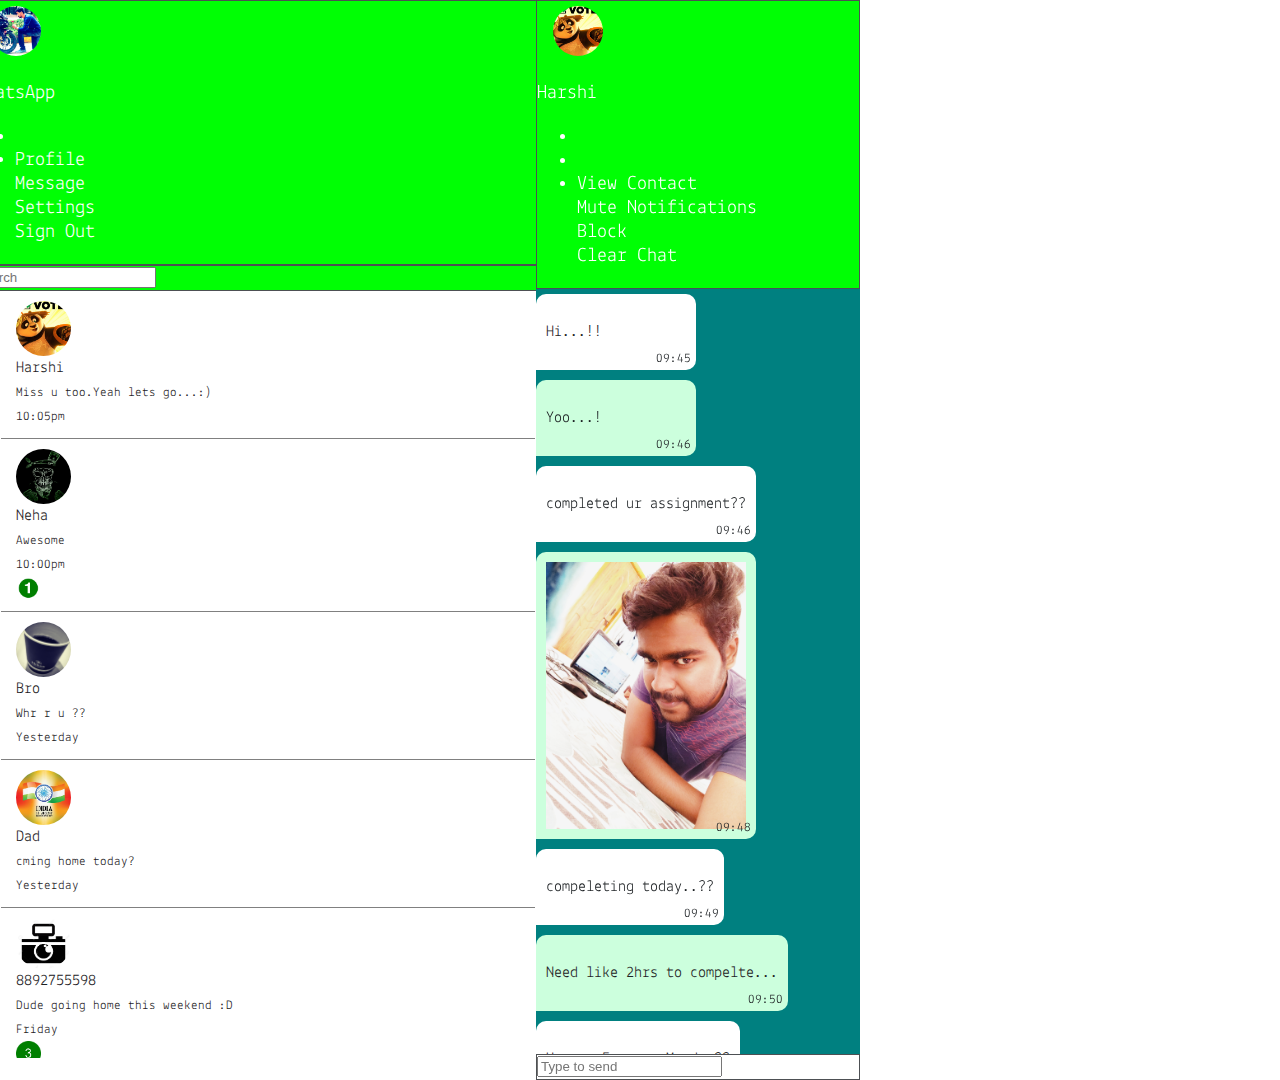
<file: index.html>
<!doctype html>
<html lang="en">
<head>

    <!-- Required meta tags -->
    <meta charset="utf-8">
    <meta name="viewport" content="width=device-width, initial-scale=1, shrink-to-fit=no">
    <!-- Googlefonts Tag -->
    <link href="https://fonts.googleapis.com/css?family=Lekton|Shadows+Into+Light" rel="stylesheet">
    <!-- Bootstrap CSS -->
    <link rel="stylesheet" href="https://stackpath.bootstrapcdn.com/bootstrap/4.1.3/css/bootstrap.min.css" integrity="sha384-MCw98/SFnGE8fJT3GXwEOngsV7Zt27NXFoaoApmYm81iuXoPkFOJwJ8ERdknLPMO" crossorigin="anonymous">
    <link rel="stylesheet" href="https://use.fontawesome.com/releases/v5.3.1/css/all.css" integrity="sha384-mzrmE5qonljUremFsqc01SB46JvROS7bZs3IO2EmfFsd15uHvIt+Y8vEf7N7fWAU" crossorigin="anonymous">
    <link rel="stylesheet" href="https://stackpath.bootstrapcdn.com/bootstrap/4.1.3/css/bootstrap.min.css" integrity="sha384-MCw98/SFnGE8fJT3GXwEOngsV7Zt27NXFoaoApmYm81iuXoPkFOJwJ8ERdknLPMO" crossorigin="anonymous">
	<title>Whatsapp Assignment</title>
	<link rel="stylesheet" type="text/css" href="index.css">
</head>
<body style="height: 100vh;" class>
	<div class="container-fluid" style="height: 100%;">
		<div class="row" style="height: 100%;">
			<div class="col-xs-12 col-md-5 left-body" style="height: 100%;">
				<div class="row" style="height: 100%;">
					<div class="col-12 profile-nav">
						<div class="row">
							<div class="col-12 d-flex bg-success text-white py-0 px-1 px-md-2 border border-secondary border-bottom-0">
								<div class="profile-pic">
									<a class="navbar-brand" href="profile.html" title="View profile">
										<img class="rounded-circle" src="Mydemon.jpg" style="width: 50px">
									</a>
								</div>
								<div class="d-flex align-items-center h5 mb-0 nav-name">
									<p class="mb-0">WhatsApp</p>
								</div>
								<ul class="list-unstyled list-inline ml-auto my-auto h5 nav-icons">
									<li class="list-inline-item mr-2 mr-sm-3">
										<a href="#" title="Status" data-toggle="modal" data-target="#status-modal">
											<i class="fas fa-plus"></i>
										</a>
									</li>
									<li class="list-inline-item">
										<div class="dropdown">
										    <a href="#" class="dropdown-toggle" id="nav-dropdown-menu" data-toggle="dropdown" title="More Options">
                                                <i class="fas fa-ellipsis-v"></i>
                                            </a>
                                            <div class="dropdown-menu dropdown-menu-right" aria-labelledby="nav-dropdown-menu">
                                                <a class="dropdown-item" href="profile.html">Profile</a>
                                                <div class="dropdown-divider"></div>
                                                <a class="dropdown-item" href="message.html">Message</a>
                                                <div class="dropdown-divider"></div>
                                                <a class="dropdown-item" href="#">Settings</a>
                                                <div class="dropdown-divider"></div>
                                                <a class="dropdown-item" href="#">Sign Out</a>
                                            </div>
										</div>
									</li>
								</ul>
							</div>
							<div class="col-12 bg-success py-3 search-bar border border-secondary">
                                <div class="input-group md-form form-sm form-2 pl-0">
                                    <input class="form-control my-0 py-1 red-border" type="text" placeholder="Search" aria-label="Search">
                                    <div class="input-group-append">
                                        <span class="input-group-text red lighten-3" id="basic-text1"><i class="fa fa-search text-grey" aria-hidden="true"></i>
                                        </span>
                                    </div>
                                </div>
                            </div>
						</div>
					</div>
					<div class="col-12 chat-list px-0" style="height: calc(100% - 133px);">
                         <!-- row for chat in big screens - no links since message body is on right pane -->
						<div class="d-none d-md-flex flex-column chats">
                            <!-- First recent-chat -->
                            <a href="#">
                                <div class="d-flex chat">
                                    <!-- sender avatar -->
                                    <div class="">
                                        <img src="panda.jpg" class="rounded-circle" style="width: 55px;">
                                    </div>
                                    <div class="d-flex flex-column justify-content-center mx-2">
                                        <span class="font-weight-bold">Harshi</span>
                                        <div class="">
                                            <small class="text-muted"><i class="fas fa-check-double text-info"></i>Miss u too.Yeah lets go...:)</small>
                                        </div>
                                    </div>
                                    <div class="ml-auto">
                                        <small class="text-muted float-right text-secondary">10:05pm</small>
                                    </div>
                                </div>
                            </a>
                            <a href="#">
                                <div class="d-flex chat">
                                    <div class="">
                                        <img src="lime.jpg" class="rounded-circle" style="width: 55px;">
                                    </div>
                                    <div class="d-flex flex-column justify-content-center mx-2">
                                        <span class="font-weight-bold">Neha</span>
                                        <div class="">
                                            <small class="text-muted">
                                            	<i class="fas fa-camera"></i> Awesome 
                                            	<i class="far fa-grin-beam"></i>
                                            	<i class="far fa-grin-hearts"></i>
                                            </small>
                                        </div>
                                    </div>
                                    <div class="ml-auto">
                                        <div>
                                            <small class="text-success font-weight-bold">10:00pm
                                        </small>
                                        </div>
                                        <div class="ml-auto float-right">
                                            <img src="1rounded.png" style="width: 25px;">
                                        </div>
                                    </div>
                                </div>
                            </a>
                            <a href="#">
                                <div class="d-flex chat">
                                    <!-- sender avatar -->
                                    <div class="">
                                        <img src="bro.jpg" class="rounded-circle" style="width: 55px;">
                                    </div>
                                    <div class="d-flex flex-column justify-content-center mx-2">
                                        <span class="font-weight-bold">Bro</span>
                                        <div class="">
                                            <small class="text-muted">Whr r u ??</small>
                                        </div>
                                    </div>
                                    <div class="ml-auto">
                                        <small class="text-muted float-right text-secondary">Yesterday
                                    </small>
                                    </div>
                                </div>
                            </a>
                            <a href="#">
                                <div class="d-flex chat">
                                    <!-- sender avatar -->
                                    <div class="">
                                        <img src="daddy.jpg" class="rounded-circle" style="width: 55px;">
                                    </div>
                                    <div class="d-flex flex-column justify-content-center mx-2">
                                        <span class="font-weight-bold">Dad</span>
                                        <div class="">
                                            <small class="text-muted"> cming home today?</small>
                                        </div>
                                    </div>
                                    <div class="ml-auto">
                                        <small class="text-muted float-right text-secondary">Yesterday
                                    </small>
                                    </div>
                                </div>
                            </a>
                            <a href="#">
                                <div class="d-flex chat">
                                    <!-- sender avatar -->
                                    <div class="">
                                        <img src="football.jpg" class="rounded-circle" style="width: 55px;">
                                    </div>
                                    <div class="d-flex flex-column justify-content-center mx-2">
                                        <span class="font-weight-bold">8892755598</span>
                                        <div class="">
                                            <small class="text-muted">Dude going home this weekend :D</small>
                                        </div>
                                    </div>

                                    <div class="ml-auto">
                                        <div>
                                            <small class="text-success font-weight-bold">Friday
                                        </small>
                                        </div>
                                        <div class="ml-auto float-right">
                                            <img src="3g.png" style="width: 25px;">
                                        </div>
                                    </div>
                                </div>
                            </a>
                            <a href="#">
                                <div class="d-flex chat">
                                    <!-- sender avatar -->
                                    <div class="">
                                        <img src="macha.jpg" class="rounded-circle" style="width: 55px;">
                                    </div>
                                    <div class="d-flex flex-column justify-content-center mx-2">
                                        <span class="font-weight-bold">Macha</span>
                                        <div class="">
                                            <small class="text-muted"><i class="fas fa-gift"></i> GIF </small>
                                        </div>
                                    </div>
                                    <div class="ml-auto">
                                        <small class="text-muted float-right text-secondary">11/10/2018</small>
                                    </div>
                                </div>
                            </a>
                            <a href="#">
                                <div class="d-flex chat">
                                    <!-- sender avatar -->
                                    <div class="">
                                        <img src="anju.jpg" class="rounded-circle" style="width: 55px;">
                                    </div>
                                    <div class="d-flex flex-column justify-content-center mx-2">
                                        <span class="font-weight-bold">Anju</span>
                                        <div class="">
                                            <small class="text-muted"><i class="fas fa-check-double text-info"></i> Maga party??</small>
                                        </div>
                                    </div>
                                    <div class="ml-auto">
                                        <small class="text-muted float-right text-secondary">11/10/2018
                                    </small>
                                    </div>
                                </div>
                            </a>
                            <a href="#">
                                <div class="d-flex chat">
                                    <!-- sender avatar -->
                                    <div class="">
                                        <img src="sis.jpg" class="rounded-circle" style="width: 55px;">
                                    </div>
                                    <div class="d-flex flex-column justify-content-center mx-2">
                                        <span class="font-weight-bold">Sis</span>
                                        <div class="">
                                            <small class="text-muted"><i class="fas fa-check-double text-info"></i> Hahaha!! </small>
                                        </div>
                                    </div>
                                    <div class="ml-auto">
                                        <small class="text-muted float-right text-secondary">11/10/2018
                                    </small>
                                    </div>
                                </div>
                            </a>
                        </div> <!-- row for chats on mobile with links-->
                        <div class="d-flex flex-column d-md-none chats"> <!-- First recent-chat -->
                            <a href="message.html">
                                <div class="d-flex chat">
                                    <!-- sender avatar -->
                                    <div class="">
                                        <img src="panda.jpg" class="rounded-circle" style="width: 55px;">
                                    </div>
                                    <div class="d-flex flex-column justify-content-center mx-2">
                                        <span class="font-weight-bold">Harshi</span>
                                        <div class="">
                                            <small class="text-muted"><i class="fas fa-check-double text-info"></i>Miss u too.Yeah lets go...:)</small>
                                        </div>
                                    </div>
                                    <div class="ml-auto">
                                        <small class="text-muted float-right text-secondary">10:05pm
                                    </small>
                                    </div>
                                </div>
                            </a>
                            <a href="#">
                                <div class="d-flex chat">
                                    <div class="">
                                        <img src="lime.jpg" class="rounded-circle" style="width: 55px;">
                                    </div>
                                    <div class="d-flex flex-column justify-content-center mx-2">
                                        <span class="font-weight-bold">Neha</span>
                                        <div class="">
                                            <small class="text-muted">
                                            	<i class="fas fa-camera"></i> Awesome 
                                            	<i class="far fa-grin-beam"></i>
                                            	<i class="far fa-grin-hearts"></i>
                                            </small>
                                        </div>
                                    </div>
                                    <div class="ml-auto">
                                        <div>
                                            <small class="text-success font-weight-bold">10:00pm
                                        </small>
                                        </div>
                                        <div class="ml-auto float-right">
                                            <img src="1rounded.png" style="width: 25px;">
                                        </div>
                                    </div>
                                </div>
                            </a>
                            <a href="#">
                                <div class="d-flex chat">
                                    <!-- sender avatar -->
                                    <div class="">
                                        <img src="bro.jpg" class="rounded-circle" style="width: 55px;">
                                    </div>
                                    <div class="d-flex flex-column justify-content-center mx-2">
                                        <span class="font-weight-bold">Bro</span>
                                        <div class="">
                                            <small class="text-muted">Whr r u ??</small>
                                        </div>
                                    </div>
                                    <div class="ml-auto">
                                        <small class="text-muted float-right text-secondary">Yesterday
                                    </small>
                                    </div>
                                </div>
                            </a>
                            <a href="#">
                                <div class="d-flex chat">
                                    <!-- sender avatar -->
                                    <div class="">
                                        <img src="daddy.jpg" class="rounded-circle" style="width: 55px;">
                                    </div>
                                    <div class="d-flex flex-column justify-content-center mx-2">
                                        <span class="font-weight-bold">Dad</span>
                                        <div class="">
                                            <small class="text-muted"> cming home today?</small>
                                        </div>
                                    </div>
                                    <div class="ml-auto">
                                        <small class="text-muted float-right text-secondary">Yesterday
                                    </small>
                                    </div>
                                </div>
                            </a>
                            <a href="#">
                                <div class="d-flex chat">
                                    <!-- sender avatar -->
                                    <div class="">
                                        <img src="football.jpg" class="rounded-circle" style="width: 55px;">
                                    </div>
                                    <div class="d-flex flex-column justify-content-center mx-2">
                                        <span class="font-weight-bold">8892755598</span>
                                        <div class="">
                                            <small class="text-muted">Dude going home this weekend :D</small>
                                        </div>
                                    </div>

                                    <div class="ml-auto">
                                        <div>
                                            <small class="text-primary font-weight-bold">Friday
                                        </small>
                                        </div>
                                        <div class="ml-auto float-right">
                                            <img src="3g.png" style="width: 25px;">
                                        </div>
                                    </div>
                                </div>
                            </a>
                            <a href="#">
                                <div class="d-flex chat">
                                    <!-- sender avatar -->
                                    <div class="">
                                        <img src="macha.jpg" class="rounded-circle" style="width: 55px;">
                                    </div>
                                    <div class="d-flex flex-column justify-content-center mx-2">
                                        <span class="font-weight-bold">Macha</span>
                                        <div class="">
                                        	<small class="text-muted"><i class="fas fa-gift"></i> GIF </small>
                                        </div>
                                    </div>
                                    <div class="ml-auto">
                                        <small class="text-muted float-right text-secondary">11/10/2018
                                    </small>
                                    </div>
                                </div>
                            </a>
                            <a href="#">
                                <div class="d-flex chat">
                                    <!-- sender avatar -->
                                    <div class="">
                                        <img src="anju.jpg" class="rounded-circle" style="width: 55px;">
                                    </div>
                                    <div class="d-flex flex-column justify-content-center mx-2">
                                        <span class="font-weight-bold">Anju</span>
                                        <div class="">
                                            <small class="text-muted"><i class="fas fa-check-double text-info"></i> Maga party??</small>
                                        </div>
                                    </div>
                                    <div class="ml-auto">
                                        <small class="text-muted float-right text-secondary">11/10/2018
                                    </small>
                                    </div>
                                </div>
                            </a>
                            <a href="#">
                                <div class="d-flex chat">
                                    <!-- sender avatar -->
                                    <div class="">
                                        <img src="sis.jpg" class="rounded-circle" style="width: 55px;">
                                    </div>
                                    <div class="d-flex flex-column justify-content-center mx-2">
                                        <span class="font-weight-bold">Sis</span>
                                        <div class="">
                                            <small class="text-muted"><i class="fas fa-check-double text-info"></i> Hahaha!! </small>
                                        </div>
                                    </div>
                                    <div class="ml-auto">
                                        <small class="text-muted float-right text-secondary">11/10/2018
                                    </small>
                                    </div>
                                </div>
                            </a>
                        </div> <!-- end of row for chats -->
                    </div>
				</div>
			</div>
			<div class="d-none d-md-block col-md-7 right-body px-0" style="height: 100%;">
				<div class="d-flex flex-column" style="height: 100%;">
						<!-- Contact header and other options -->
					<div class="d-flex bg-success text-white border border-secondary px-3">
						<div class="profile-pic d-none d-sm-block">
							<a class="navbar-brand" href="#">
								<img class="rounded-circle" src="panda.jpg" style="width: 50px;">
							</a>
						</div>
						<div class="d-flex align-items-center h5 mb-0">
							<p class="mb-0">Harshi</p>
						</div>
						<ul class="list-unstyled list-inline ml-auto my-auto nav-icons h5">
							<li class="list-inline-item mr-3"><a href="#" title="Search"><i class="fas fa-search"></i></a></li>
							<li class="list-inline-item mr-3"><a href="#" title="Call"><i class="fas fa-phone"></i></a></li>
                            <li class="list-inline-item mr-3">
                                <div class="dropdown">
                                	<a href="#" class="dropdown-toggle" id="nav-dropdown-menu" data-toggle="dropdown" title="More Options">
                                		<i class="fas fa-ellipsis-h"></i>
                                    </a>
                                    <div class="dropdown-menu dropdown-menu-right" aria-labelledby="nav-dropdown-menu">
                                        <a class="dropdown-item" href="#">View Contact</a>
                                        <div class="dropdown-divider"></div>
                                        <a class="dropdown-item" href="#">Mute Notifications</a>
                                        <div class="dropdown-divider"></div>
                                        <a class="dropdown-item" href="#">Block</a>
                                        <div class="dropdown-divider"></div>
                                        <a class="dropdown-item" href="#">Clear Chat</a>
                                    </div>
                                </div>
                            </li>
                        </ul>
                    </div><!-- end of contact info -->
                    <div id="message-body-id" class="message-body" style="height: calc(100% - 135px);">
                        <div class="px-3 py-3">
                        	<div class="m-received">
                                <div class="message">
                                    <p>Hi...!!</p>
                                <div class="msg-timestamp d-flex flex-nowrap"><small class="text-muted">09:45</small></div>
                                </div>
                            </div>
                            <div class="m-sent clearfix">
                                <div class="message float-right">
                                    <p>Yoo...!</p>
                                    <div class="msg-timestamp d-flex flex-nowrap">
                                        <small class="text-muted"><i class="fas fa-check-double text-primary"></i> 09:46</small>
                                    </div>
                                </div>
                            </div>
                            <div class="m-received">
                                <div class="message">
                                    <p>completed ur assignment??</p>
                                    <div class="msg-timestamp d-flex flex-nowrap"><small class="text-muted">09:46</small></div>
                                </div>
                            </div>
                            <div class="m-sent clearfix">
                                <div class="message float-right">
                                    <div class="mb-3">
                                        <img src="today.jpg" class="img-fluid" width="200">
                                    </div>
                                    <div class="msg-timestamp d-flex flex-nowrap">
                                        <small class="text-muted"><i class="fas fa-check-double "></i> 09:48</small>
                                    </div>
                                </div>
                            </div>
                            <div class="m-received">
                                <div class="message">
                                    <p>compeleting today..??</p>
                                    <div class="msg-timestamp d-flex flex-nowrap"><small class="text-muted">09:49</small></div>
                                </div>
                            </div>
                            <div class="m-sent clearfix">
                                <div class="message float-right">
                                    <p>Need like 2hrs to compelte...</p>
                                    <div class="msg-timestamp d-flex flex-nowrap">
                                        <small class="text-muted"><i class="fas fa-check-double text-primary"></i> 09:50</small>
                                    </div>
                                </div>
                            </div>
                            <div class="m-received">
                                <div class="message">
                                    <p>Hmmm...Free on Monday??</p>
                                    <div class="msg-timestamp d-flex flex-nowrap"><small class="text-muted">09:55</small></div>
                                </div>
                            </div>
                            <div class="m-sent clearfix">
                                <div class="message float-right">
                                    <p>Yeah...why??</p>
                                    <div class="msg-timestamp d-flex flex-nowrap">
                                        <small class="text-muted"><i class="fas fa-check-double text-primary"></i> 09:57</small>
                                    </div>
                                </div>
                            </div>
                            <div class="m-received">
                                <div class="message">
                                    <p>Lets go Nandhi hills..... Missing u :(</p>
                                    <div class="msg-timestamp d-flex flex-nowrap"><small class="text-muted">10:01</small></div>
                                </div>
                            </div>
                            <div class="m-sent clearfix">
                                <div class="message float-right">
                                    <p>Miss u too.Yeah lets go...:)</p>
                                    <div class="msg-timestamp d-flex flex-nowrap">
                                        <small class="text-muted"><i class="fas fa-check-double text-primary"></i> 10:05</small>
                                    </div>
                                </div>
                            </div>
                        </div>
                    </div>
                    <div class="d-flex bg-light py-3 border border-secondary">
                        <div class="col-1 mb-0 h4 d-flex align-items-center justify-content-center">
                                <a href="#"><span><i class="fas fa-smile-wink"></i></span></a>
                        </div>
                        <div class="input-group md-form form-sm form-2 pl-0">
                            <input class="form-control my-0 py-1 red-border" type="text" placeholder="Type to send" aria-label="Search">
                            <div class="input-group-append">
                                <span class="input-group-text red lighten-3" id="basic-text1"><i class="fas fa-play"></i></span>
                            </div>
                        </div>
                        <div class="col-1 mb-0 h4 d-flex align-items-center justify-content-center">
                            <a href="#"><span><i class="fas fa-microphone"></i></span></a>
                        </div>
                    </div>
                </div>
            </div>
		</div>
	</div>
    <!-- Modal for status -->
	<div class="modal fade" id="status-modal" tabindex="-1" role="dialog" aria-labelledby="status-modal-label" style="display: none;" aria-hidden="true">
        <div class="modal-dialog modal-dialog-centered" role="document">
            <div class="modal-content bg-success text-white">
                <div class="modal-header">
                    <h5 class="modal-title" id="status-modal-label">Hey visitor!</h5>
                    <button type="button" class="close" data-dismiss="modal" aria-label="Close">
                    	<span aria-hidden="true">×</span>
                    </button>
                </div>
                <div class="modal-body text-center">
                    <div class="h5 font-weight-normal">
                        Status feature coming soon :)
                    </div>
                </div>
                <div class="modal-footer">
                    <button type="button" class="btn btn-primary" data-dismiss="modal">Okay</button>
                </div>
            </div>
        </div>
    </div>
    <!-- Initial modal called through javascript for introduction -->
    <div class="modal fade" id="initial-modal" tabindex="-1" role="dialog" aria-labelledby="initial-modal-label" style="display: none;" aria-hidden="true">
        <div class="modal-dialog modal-dialog-centered" role="document">
            <div class="modal-content bg-success text-white">
                <div class="modal-header">
                	<h5 class="modal-title" id="initial-modal-label">Hey! Try out features</h5>
                	<button type="button" class="close" data-dismiss="modal" aria-label="Close">
                		<span aria-hidden="true">×</span>
                    </button>
                </div>
                <div class="modal-body">
                    <div class="h5 font-weight-normal">
                    	1.Press three dots to find out options.
                    </div>
                    <div class="h5 font-weight-normal">
                	    2.Click on Profile.
                    </div>
                    <div class="h5 font-weight-normal">
                	    3.Click on Message.
                    </div>
                    <div class="h5 font-weight-normal">
                        4.Check for responsiveness.
                    </div>
                </div>
                <div class="modal-footer">
                    <button type="button" class="btn btn-primary" data-dismiss="modal">Okay</button>
                </div>
            </div>
        </div>
    </div>





	<script src="https://code.jquery.com/jquery-3.3.1.slim.min.js" integrity="sha384-q8i/X+965DzO0rT7abK41JStQIAqVgRVzpbzo5smXKp4YfRvH+8abtTE1Pi6jizo" crossorigin="anonymous"></script>
	<script src="https://cdnjs.cloudflare.com/ajax/libs/popper.js/1.14.3/umd/popper.min.js" integrity="sha384-ZMP7rVo3mIykV+2+9J3UJ46jBk0WLaUAdn689aCwoqbBJiSnjAK/l8WvCWPIPm49" crossorigin="anonymous"></script>
	<script src="https://stackpath.bootstrapcdn.com/bootstrap/4.1.3/js/bootstrap.min.js" integrity="sha384-ChfqqxuZUCnJSK3+MXmPNIyE6ZbWh2IMqE241rYiqJxyMiZ6OW/JmZQ5stwEULTy" crossorigin="anonymous"></script>
	<script type="text/javascript">
		$(document).ready(function(){
			$('#initial-modal').modal('show');
		});
	</script>
</body>
</html>
</file>
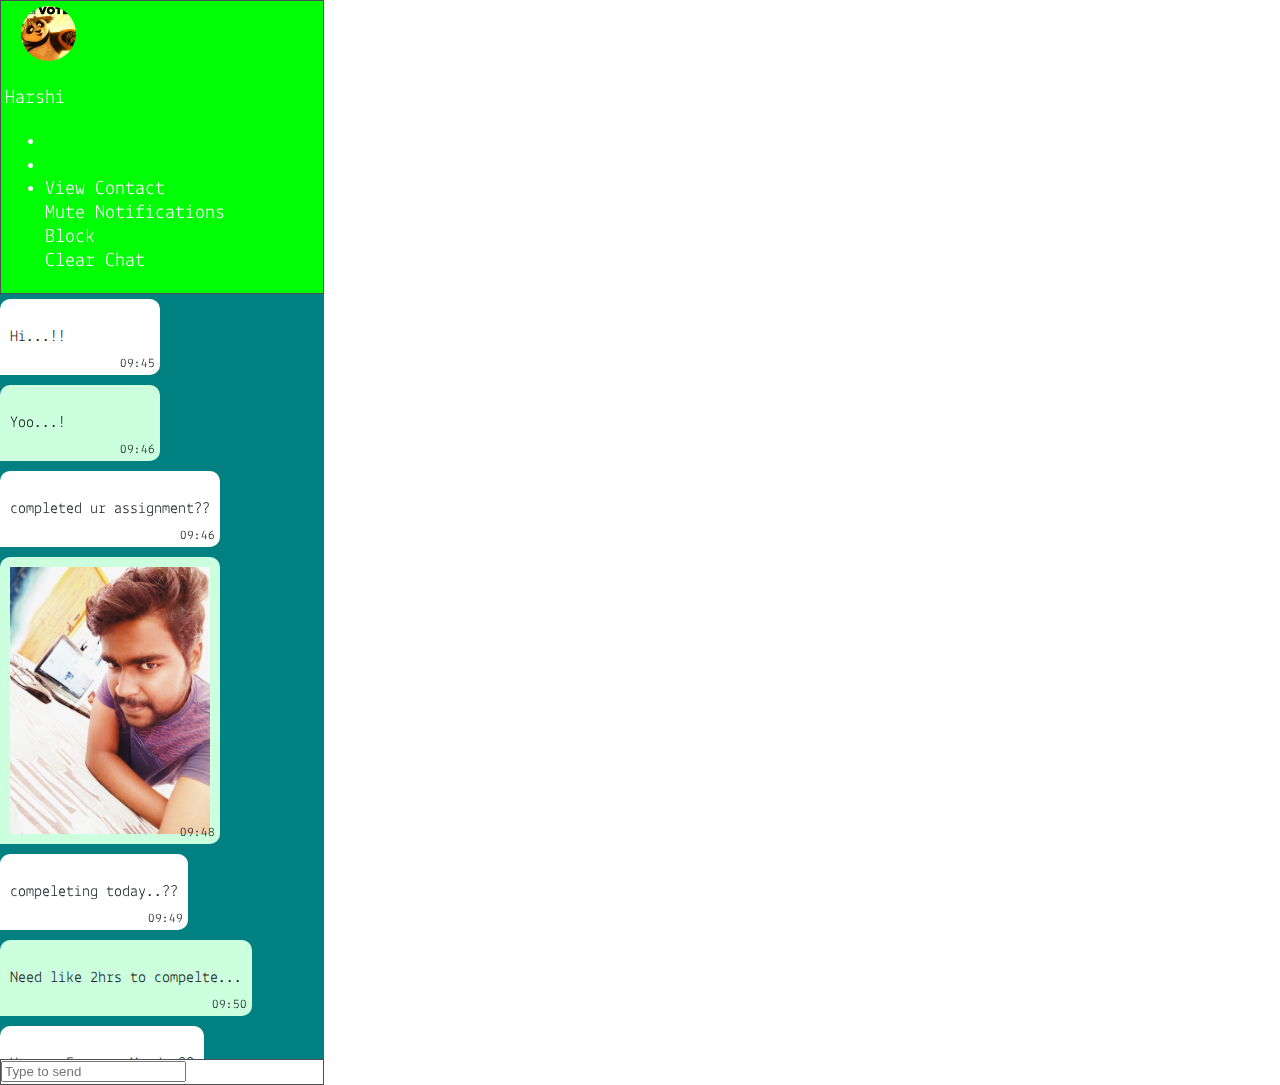
<file: message.html>
<!doctype html>
<html lang="en"><head>

    <meta charset="utf-8">
    <meta name="viewport" content="width=device-width, initial-scale=1, shrink-to-fit=no">
    
    <!-- Google Fonts -->
    <link href="https://fonts.googleapis.com/css?family=Josefin+Slab|Lekton" rel="stylesheet">

    <!-- Bootstrap CSS -->
    <link rel="stylesheet" href="https://use.fontawesome.com/releases/v5.2.0/css/all.css" integrity="sha384-hWVjflwFxL6sNzntih27bfxkr27PmbbK/iSvJ+a4+0owXq79v+lsFkW54bOGbiDQ" crossorigin="anonymous">
    <link rel="stylesheet" href="https://stackpath.bootstrapcdn.com/bootstrap/4.1.3/css/bootstrap.min.css" integrity="sha384-MCw98/SFnGE8fJT3GXwEOngsV7Zt27NXFoaoApmYm81iuXoPkFOJwJ8ERdknLPMO" crossorigin="anonymous">
    <link rel="stylesheet" type="text/css" href="index.css">
    <title>Message Details</title>
</head>

<body style="height: 100vh;">
    <div class="container-fluid" style="height: 100%;">
        <div class="row" style="height: 100%;">
            <div class="col-md-12 right-body px-0 px-md-5 bg-dark" style="height: 100%;">
                <div class="d-flex flex-column">
                    <!-- Contact header and other options -->
                    <div class="d-flex bg-success text-white border border-secondary px-1 px-md-3">
                        <div class="profile-pic">
                            <a class="navbar-brand" href="#">
                                <img class="rounded-circle" src="panda.jpg" style="width: 55px;">
                            </a>
                        </div>
                        <div class="d-flex align-items-center h5 mb-0">
                            <p class="mb-0">Harshi</p>
                        </div>
                        <ul class="list-unstyled list-inline ml-auto my-auto nav-icons h5">
                            <li class="list-inline-item mr-2 mr-sm-3"><a href="#" title="Search"><i class="fas fa-search"></i></a></li>
                            <li class="list-inline-item mr-2 mr-sm-3"><a href="#" title="Call"><i class="fas fa-phone"></i></a></li>
                            <li class="list-inline-item mr-2 mr-sm-3">
                                
                                <div class="dropdown">
                                    <a href="#" class="dropdown-toggle" id="nav-dropdown-menu" data-toggle="dropdown" title="More Options">
                                        <i class="fas fa-ellipsis-h"></i>
                                    </a>
                                    <div class="dropdown-menu dropdown-menu-right" aria-labelledby="nav-dropdown-menu">
                                        <a class="dropdown-item disabled" href="#">View Contact</a>
                                        <div class="dropdown-divider"></div>
                                        <a class="dropdown-item disabled" href="#">Mute Notifications</a>
                                        <div class="dropdown-divider"></div>
                                        <a class="dropdown-item disabled" href="#">Block</a>
                                        <div class="dropdown-divider"></div>
                                        <a class="dropdown-item disabled" href="#">Clear Chat</a>
                                    </div>
                                </div>

                            </li>
                        </ul>
                    </div>
                    <!-- end of contact info -->
                    
                </div>

                <div id="message-body-id" class="message-body" style="height: calc(100% - 135px);">
                        <div class="px-3 py-3">
                            <div class="m-received">
                                <div class="message">
                                    <p>Hi...!!</p>
                                <div class="msg-timestamp d-flex flex-nowrap"><small class="text-muted">09:45</small></div>
                                </div>
                            </div>
                            <div class="m-sent clearfix">
                                <div class="message float-right">
                                    <p>Yoo...!</p>
                                    <div class="msg-timestamp d-flex flex-nowrap">
                                        <small class="text-muted"><i class="fas fa-check-double text-primary"></i> 09:46</small>
                                    </div>
                                </div>
                            </div>
                            <div class="m-received">
                                <div class="message">
                                    <p>completed ur assignment??</p>
                                    <div class="msg-timestamp d-flex flex-nowrap"><small class="text-muted">09:46</small></div>
                                </div>
                            </div>
                            <div class="m-sent clearfix">
                                <div class="message float-right">
                                    <div class="mb-3">
                                        <img src="today.jpg" class="img-fluid" width="200">
                                    </div>
                                    <div class="msg-timestamp d-flex flex-nowrap">
                                        <small class="text-muted"><i class="fas fa-check-double "></i> 09:48</small>
                                    </div>
                                </div>
                            </div>
                            <div class="m-received">
                                <div class="message">
                                    <p>compeleting today..??</p>
                                    <div class="msg-timestamp d-flex flex-nowrap"><small class="text-muted">09:49</small></div>
                                </div>
                            </div>
                            <div class="m-sent clearfix">
                                <div class="message float-right">
                                    <p>Need like 2hrs to compelte...</p>
                                    <div class="msg-timestamp d-flex flex-nowrap">
                                        <small class="text-muted"><i class="fas fa-check-double text-primary"></i> 09:50</small>
                                    </div>
                                </div>
                            </div>
                            <div class="m-received">
                                <div class="message">
                                    <p>Hmmm...Free on Monday??</p>
                                    <div class="msg-timestamp d-flex flex-nowrap"><small class="text-muted">09:55</small></div>
                                </div>
                            </div>
                            <div class="m-sent clearfix">
                                <div class="message float-right">
                                    <p>Yeah...why??</p>
                                    <div class="msg-timestamp d-flex flex-nowrap">
                                        <small class="text-muted"><i class="fas fa-check-double text-primary"></i> 09:57</small>
                                    </div>
                                </div>
                            </div>
                            <div class="m-received">
                                <div class="message">
                                    <p>Lets go Nandhi hills..... Missing u :(</p>
                                    <div class="msg-timestamp d-flex flex-nowrap"><small class="text-muted">10:01</small></div>
                                </div>
                            </div>
                            <div class="m-sent clearfix">
                                <div class="message float-right">
                                    <p>Miss u too.Yeah lets go...:)</p>
                                    <div class="msg-timestamp d-flex flex-nowrap">
                                        <small class="text-muted"><i class="fas fa-check-double text-primary"></i> 10:05</small>
                                    </div>
                                </div>
                            </div>
                        </div>
                    </div>

                <!-- Send text bar at bottom -->
                <div class="d-flex bg-light py-3 border border-secondary">
                    <div class="col-1 mb-0 h4 d-flex align-items-center justify-content-center">
                        <a href="#"><span><i class="fas fa-smile-wink"></i></span></a>
                    </div>
                    <div class="input-group md-form form-sm form-2 pl-0">
                        <input class="form-control my-0 py-1 red-border" type="text" placeholder="Type to send" aria-label="Search">
                        <div class="input-group-append">
                            <span class="input-group-text red lighten-3" id="basic-text1"><i class="fas fa-play"></i></span>
                        </div>
                    </div>
                    <div class="col-1 mb-0 h4 d-flex align-items-center justify-content-center">
                        <a href="#"><span><i class="fas fa-microphone"></i></span></a>
                    </div>
                </div>

            </div>
        </div>
    </div>

    <!-- Optional JavaScript -->
    <!-- jQuery first, then Popper.js, then Bootstrap JS -->
    <script src="https://code.jquery.com/jquery-3.3.1.slim.min.js" integrity="sha384-q8i/X+965DzO0rT7abK41JStQIAqVgRVzpbzo5smXKp4YfRvH+8abtTE1Pi6jizo" crossorigin="anonymous"></script>
    <script src="https://cdnjs.cloudflare.com/ajax/libs/popper.js/1.14.3/umd/popper.min.js" integrity="sha384-ZMP7rVo3mIykV+2+9J3UJ46jBk0WLaUAdn689aCwoqbBJiSnjAK/l8WvCWPIPm49" crossorigin="anonymous"></script>
    <script src="https://stackpath.bootstrapcdn.com/bootstrap/4.1.3/js/bootstrap.min.js" integrity="sha384-ChfqqxuZUCnJSK3+MXmPNIyE6ZbWh2IMqE241rYiqJxyMiZ6OW/JmZQ5stwEULTy" crossorigin="anonymous"></script>


</body></html>
</file>
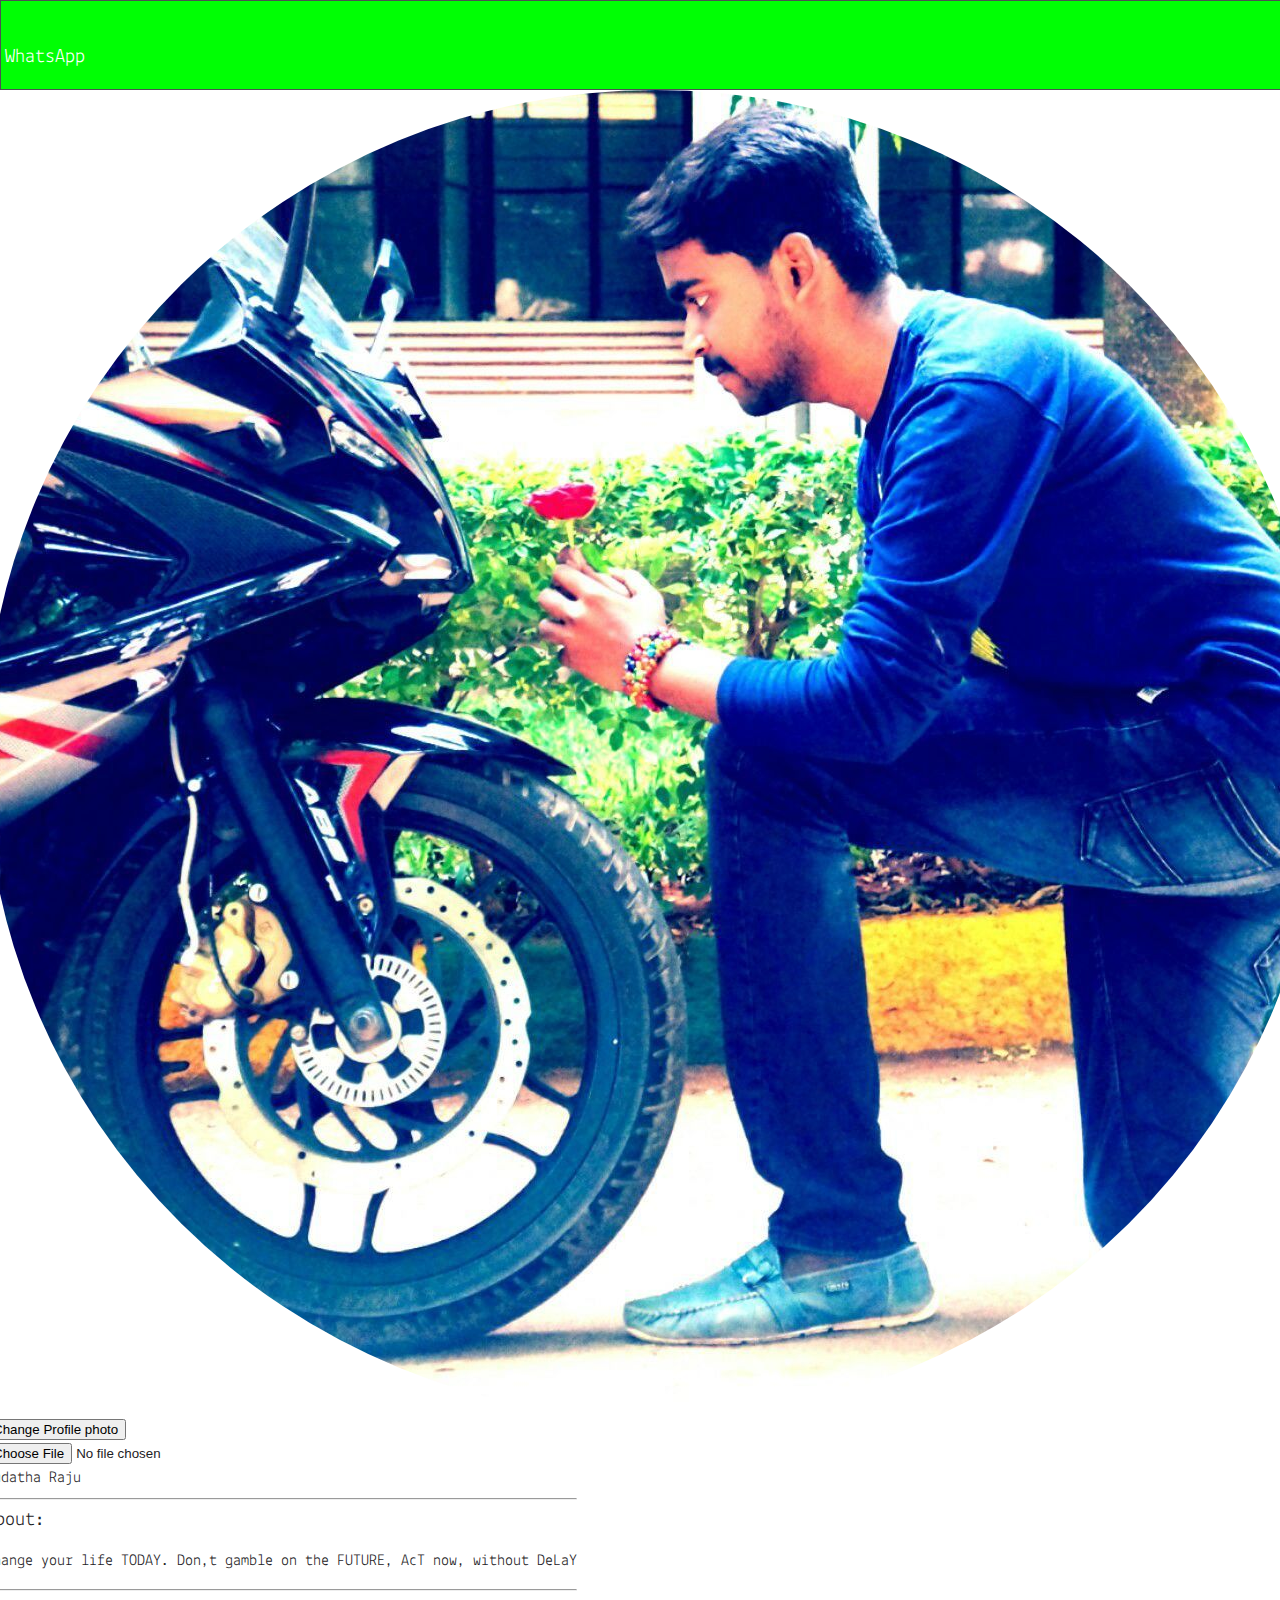
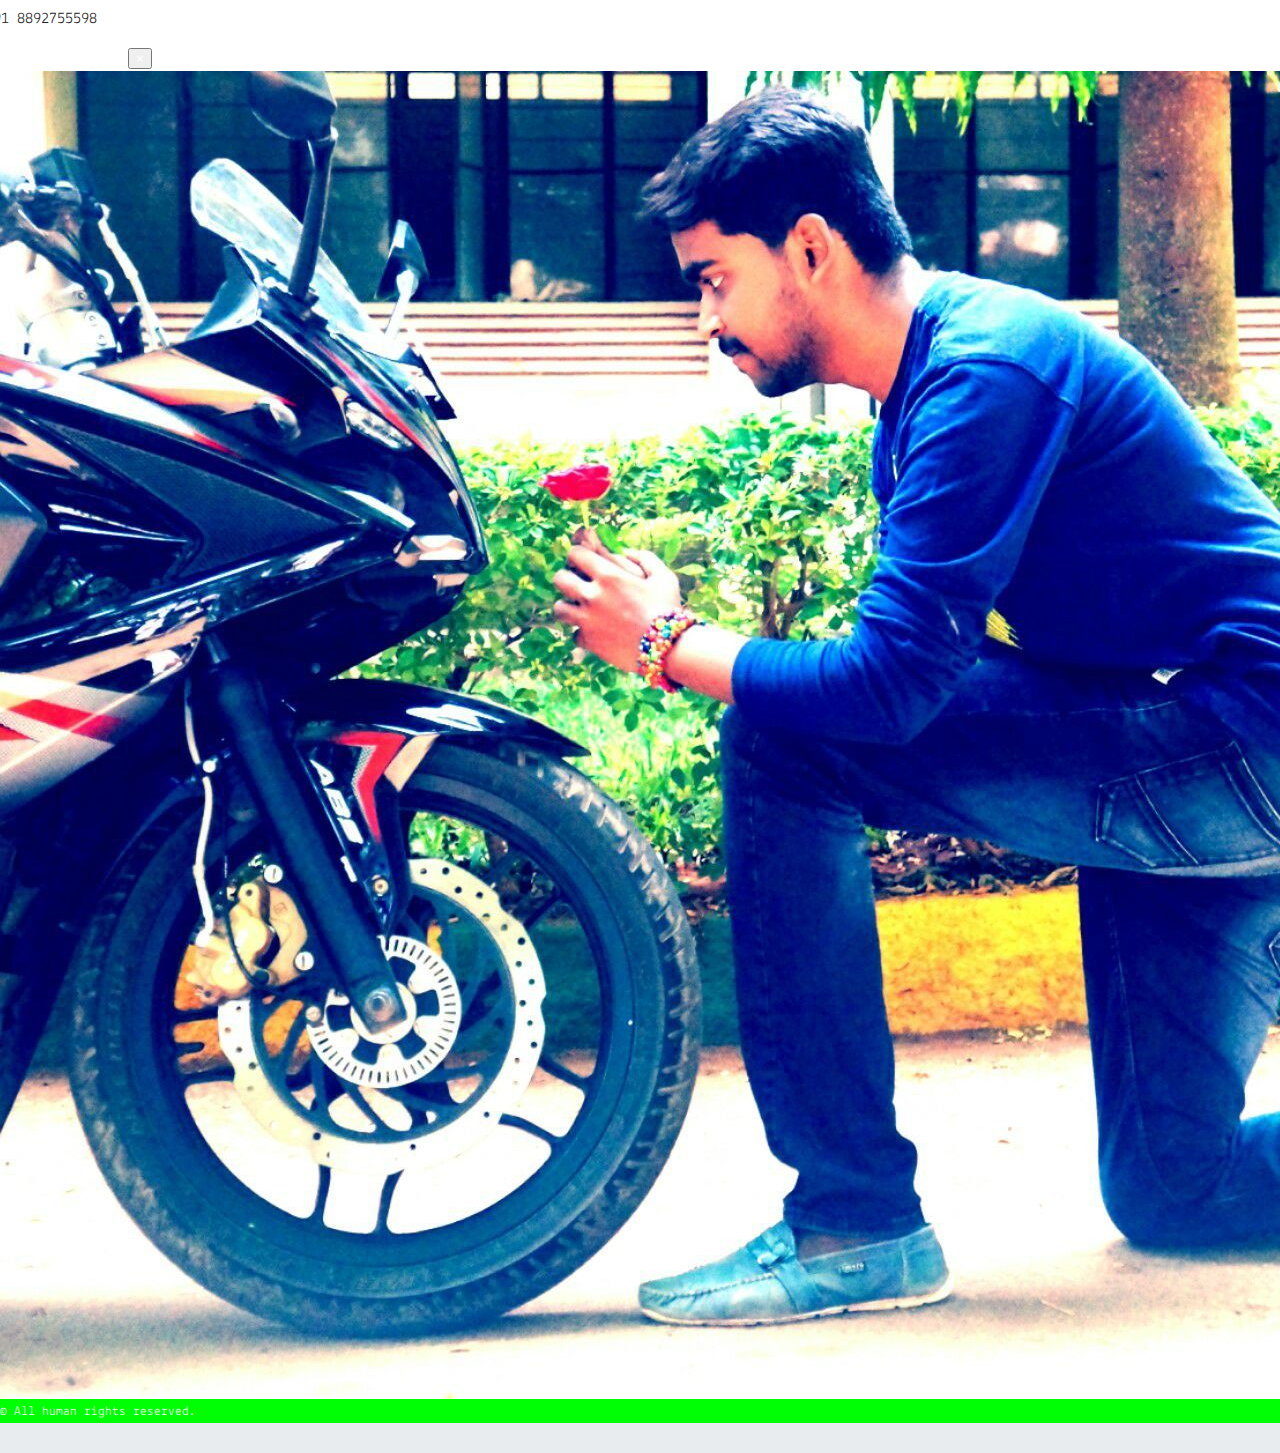
<file: profile.html>
<!DOCTYPE html>
<html lang="en">
<head>

    <meta charset="utf-8">
    <meta name="viewport" content="width=device-width, initial-scale=1, shrink-to-fit=no">
    
    <!-- Google Fonts -->
    <link href="https://fonts.googleapis.com/css?family=Josefin+Slab|Lekton" rel="stylesheet">

    <!-- Bootstrap CSS -->
    <link rel="stylesheet" href="https://use.fontawesome.com/releases/v5.2.0/css/all.css" integrity="sha384-hWVjflwFxL6sNzntih27bfxkr27PmbbK/iSvJ+a4+0owXq79v+lsFkW54bOGbiDQ" crossorigin="anonymous">
    <link rel="stylesheet" href="https://stackpath.bootstrapcdn.com/bootstrap/4.1.3/css/bootstrap.min.css" integrity="sha384-MCw98/SFnGE8fJT3GXwEOngsV7Zt27NXFoaoApmYm81iuXoPkFOJwJ8ERdknLPMO" crossorigin="anonymous">
    <link rel="stylesheet" type="text/css" href="index.css">
    <title>*WhatsApp* Dashboard</title>

    <style type="text/css">
        body {
            /*for footer*/
            margin-bottom: 30px;
        }
        html {
            /*light greyish background*/
            background-color: #e9ecef;
        }
    </style>

</head>

<body>
    <div class="container-fluid" style="height: 100%;">
        
        <div class="row">
            <!-- header-->
            <div class="col-12 d-flex bg-success text-white py-0 px-1 px-md-2 border border-secondary border-bottom-0">
                <!-- back button -->
                <div class="back-button ml-2">
                    <a class="navbar-brand" href="index.html" title="Back">
                        <i class="fas fa-arrow-left"></i>
                    </a>
                </div>
                <div class="d-flex align-items-center h5 mb-0 nav-name">
                    <p class="mb-0">WhatsApp</p>
                </div>

            </div>
            <!-- End of header -->
        </div>

    </div>

    <div class="jumbotron py-3 pb-0 mb-0">
        <div class="row">
            <div class="col-12 col-md-5 my-2 clear-fix">
                <div style="max-width: 400px;" class="mx-auto do-wrapper">
                    <a href="#" data-toggle="modal" data-target="#dp-modal"><img src="Mydemon.jpg" class="img-fluid rounded-circle" style=""></a>
                    <div class="mt-4">
                        <input class="btn btn-outline-success btn-block" type="button" id="get-file" value="Change Profile photo">
                        <input type="file" id="my-file" class="d-none" name="">
                    </div>
                </div>
                
            </div>
            <div class="col my-2">
                <div>
                    <span class="my-size-d4 h2 font-weight-normal">
                        Vudatha Raju 
                        <small class="ml-1 text-muted float-right">
                            <a href="#"><i class="far fa-edit"></i></a>
                        </small>
                    </span>
                </div>
                <hr class="my-4">
                <!-- <span class="h5 font-weight-normal">About:</span> -->
                <div>
                    <span class="my-size-d3 h5 font-weight-normal">
                        About: 
                        <small class="ml-1 text-muted float-right">
                            <a href="#"><i class="far fa-edit"></i></a>
                        </small>
                    </span>
                </div>
                <p class="lead">Change your life TODAY. Don,t gamble on the FUTURE, AcT now, without DeLaY</p>
                <hr>
                <p class="lead">+91 8892755598</p>
            </div>
        </div>
    </div>

    <!-- Modal -->
    <div class="modal fade" id="dp-modal" tabindex="-1" role="dialog" aria-labelledby="dp-modal-label" aria-hidden="true">
      <div class="modal-dialog modal-dialog-centered modal-lg" role="document">
        <div class="modal-content text-white bg-dark">
          <div class="modal-header my-0 py-1">
            <span>Profile picture</span>
            <button type="button" class="close" data-dismiss="modal" aria-label="Close">
              <span class="text-white" aria-hidden="true">×</span>
            </button>
          </div>
          <div class="modal-body text-center">
                <img src="Mydemon.jpg" class="img-fluid">
          </div>
        </div>
      </div>
    </div>

    <footer class="footer bg-success">
        <div class="container text-center">
            <span class="text-white"><small>© All human rights reserved.</small></span>
        </div>
    </footer>

    <!-- Optional JavaScript -->
    <!-- jQuery first, then Popper.js, then Bootstrap JS -->
    <script src="https://code.jquery.com/jquery-3.3.1.slim.min.js" integrity="sha384-q8i/X+965DzO0rT7abK41JStQIAqVgRVzpbzo5smXKp4YfRvH+8abtTE1Pi6jizo" crossorigin="anonymous"></script>
	<script src="https://cdnjs.cloudflare.com/ajax/libs/popper.js/1.14.3/umd/popper.min.js" integrity="sha384-ZMP7rVo3mIykV+2+9J3UJ46jBk0WLaUAdn689aCwoqbBJiSnjAK/l8WvCWPIPm49" crossorigin="anonymous"></script>
	<script src="https://stackpath.bootstrapcdn.com/bootstrap/4.1.3/js/bootstrap.min.js" integrity="sha384-ChfqqxuZUCnJSK3+MXmPNIyE6ZbWh2IMqE241rYiqJxyMiZ6OW/JmZQ5stwEULTy" crossorigin="anonymous"></script>
    <script type="text/javascript">
        document.getElementById('get-file').onclick = function() {
            document.getElementById('my-file').click();
        };
    </script>


</body></html>
</file>
<file: index.css>
:root{
	font-size: 16px;

}

body {
	margin: 0px;
	padding: 0px;
	position: relative;
	display: block;
	box-sizing: border-box;
	font-family: 'Lekton', sans-serif;
	font-size: 1rem;
	font-weight: 400;
	line-height: 1.5;
	color: #1d2124;
	text-align: left;
	background-color: rgb(255,255,255);
	cursor: pointer;

}

.container-fluid {
	display: block;
	width: 100%;
	padding-right: 15px;
	padding-left: 15px;
	margin-right: auto;
	margin-left: auto;
	box-sizing: border-box;

}

.row {
	display: flex;
	flex-wrap: wrap;
	margin-right: -15px;
	margin-left: -15px;
}

.col-12{
	flex: 0 0 100%;
	max-width: 100%;
}

.bg-success {
	background-color: #00ff04;
}

.border {
	border: 1px solid #dee2e6;
}

.border-secondary {
	border-color: #4d5053;
}
.px-1 {
	padding-right: .25rem;
	padding-left: .25rem;

}
.text-white{
	color: #ffffff
}

.navbar-brand {
	display: inline-block;
	padding-top: .3125rem;
	padding-bottom: .3125rem;
	margin-right: 1rem;
	margin-left: 1rem;
	font-size: 1.25rem;
	line-height: inherit;
	white-space: nowrap;
	cursor: pointer;
}

img {
	vertical-align: middle;
	border-style: none;
}

.rounded-circle {
	border-radius: 50%;
}

a {
	text-decoration: none;
	color: inherit;
	background-color: transparent;
}

a:hover {
	color: inherit;
	text-decoration: none;
}

.h5 {
	font-size: 1.25rem;
	font-family: inherit;
	font-weight: 500;
	line-height: 1.2;
	color: inherit;
}

p {
	display: block;
	
}

.dropdown-toggle {
	display: block;
}
.dropdown-toggle::after {
	color: #28a745;
}

.chat-list {
	overflow-y: auto;
}

.chats > a > div {
	padding: 10px 15px;
	border-bottom: 0.5px solid grey;
}

.chats > a > div:hover {
	background-color: #d3d3d3;
}

.chat {
	margin-left: 1rem;
	margin-right: 1rem;
}

.dropdown-menu {
	margin-top: -1px;
	border-top-right-radius: 0;
	border-top-left-radius: 0;
	padding: 0;
}

.dropdown-item {
	padding-top: 10px;
	padding-bottom: 10px;
}

.dropdown-divider {
	margin: 0;
	padding: 0;
}

.message-body {
	background-color: teal;
	overflow-y: auto;
}

.m-received > .message {
	display: inline-block;
	position: relative;
	padding: 10px;
	margin: 5px 0;
	min-width: 140px;
	max-width: 80%;
	background-color: white;
	border-radius: 10px 10px 10px 0px;
}

.msg-timestamp {
	position: absolute;
	right: 0;
	bottom: 0;
	margin-right: 5px;

}

.m-sent> .message {
	display: inline-block;
	position: relative;
	padding: 10px;
	margin: 5px 0;
	min-width: 140px;
	max-width: 80%;
	background-color: #ccffdd;
	border-radius: 10px 10px 10px 0px;
}
</file>
